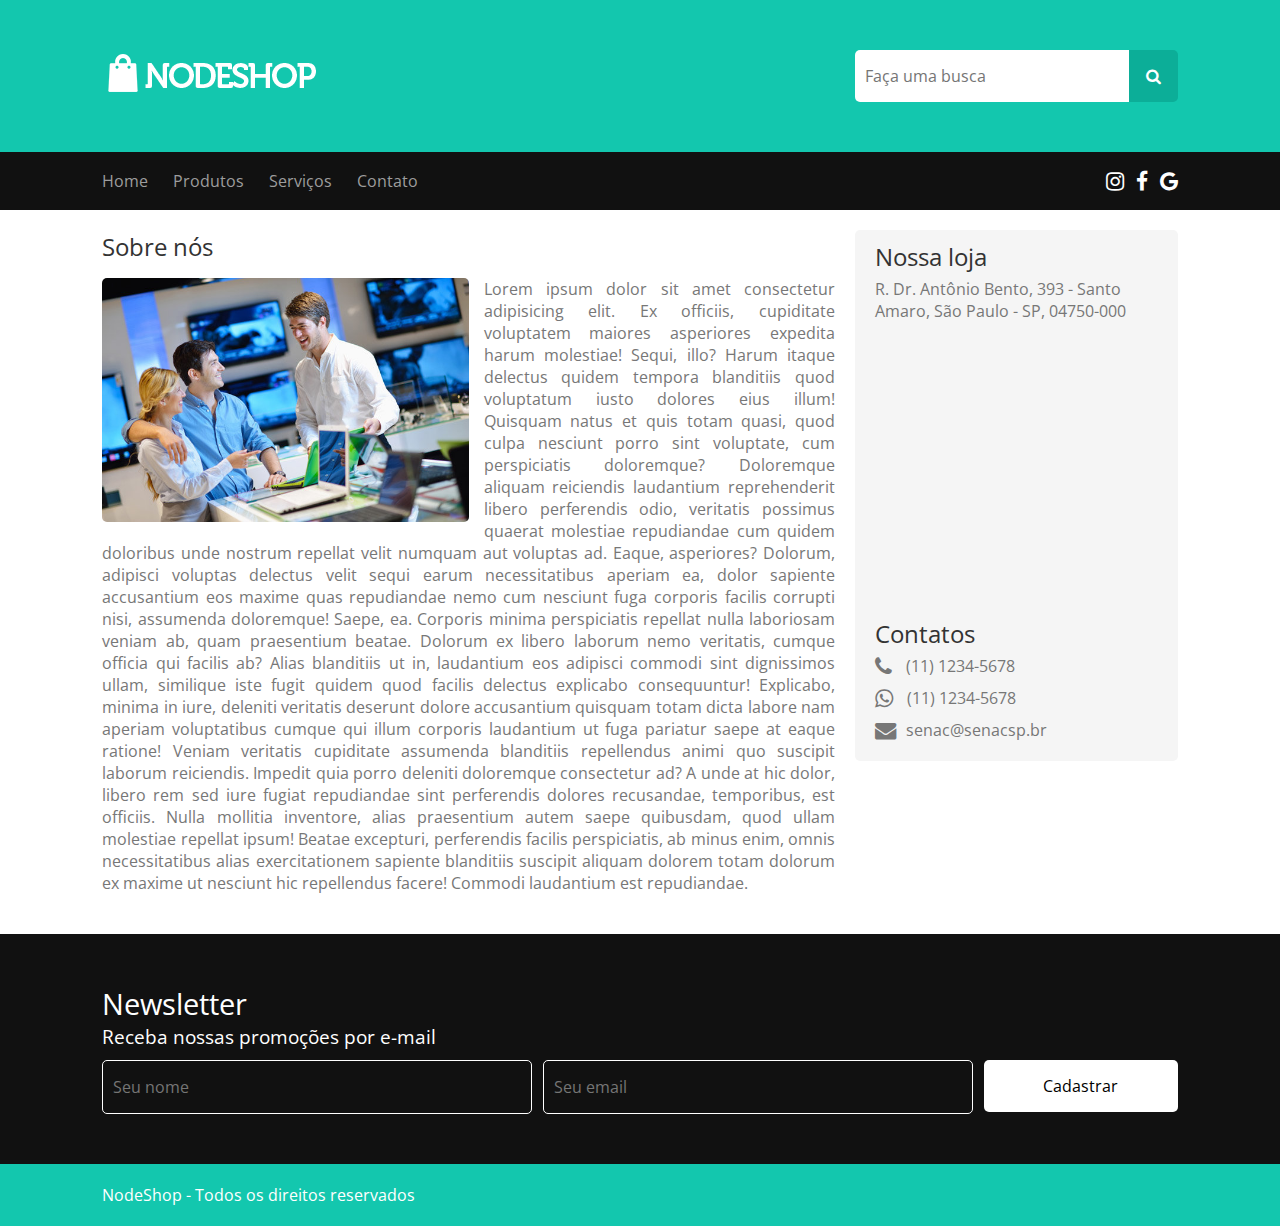
<file: index.html>
<!DOCTYPE html>
<html lang="en">

<head>
    <meta charset="UTF-8">
    <meta name="viewport" content="width=device-width, initial-scale=1.0">
    <link rel="stylesheet" href="css/style.css">
    <link rel="stylesheet" href="https://maxcdn.bootstrapcdn.com/font-awesome/4.5.0/css/font-awesome.min.css">

    <link href='https://fonts.googleapis.com/css?family=Open+Sans' rel='stylesheet' type='text/css'>

    <title>NodeShop - Loja de informática</title>
</head>

<body>
    <header class="cabecalho">
        <h1 class="logo">
            <a href="index.html" title="NodeShop - Loja de informática"> NodeShop - Loja de informática</a>
        </h1>

        <form method="post">
            <input type="text" placeholder="Faça uma busca">
            <button type="submit"><i class="fa fa-search"></i></button>
        </form>
    </header>
    <nav class="menu">
        <ul>
            <li class="li"><a href="index.html"> Home </a></li>
            <li class="li"><a href="produtos.html"> Produtos </a></li>
            <li class="li"><a href="servico.html">Serviços </a></li>
            <li class="li"><a href="contato.html"> Contato </a></li>
        </ul>
        <div class="social-icons">
            <a href="#" class="instagram"> <i class="fa fa-instagram fa-lg"></i></a>
            <a href="#" class="facebook"> <i class="fa fa-facebook fa-lg"></i></a>
            <a href="#" class="btn-google"> <i class="fa fa-google fa-lg"></i> </a>
        </div>
    </nav>
    <main class="principal">
        <article class="sobre">
            <h2> Sobre nós </h2>
            <img src="img/loja.jpg" alt="NodeShop">
            <p> Lorem ipsum dolor sit amet consectetur adipisicing elit. Ex officiis, cupiditate voluptatem maiores asperiores expedita harum molestiae! Sequi, illo? Harum itaque delectus quidem tempora blanditiis quod voluptatum iusto dolores eius illum! Quisquam natus et quis totam quasi, quod culpa nesciunt porro sint voluptate, cum perspiciatis doloremque? Doloremque aliquam reiciendis laudantium reprehenderit libero perferendis odio, veritatis possimus quaerat molestiae repudiandae cum quidem doloribus unde nostrum repellat velit numquam aut voluptas ad. Eaque, asperiores? Dolorum, adipisci voluptas delectus velit sequi earum necessitatibus aperiam ea, dolor sapiente accusantium eos maxime quas repudiandae nemo cum nesciunt fuga corporis facilis corrupti nisi, assumenda doloremque! Saepe, ea. Corporis minima perspiciatis repellat nulla laboriosam veniam ab, quam praesentium beatae. Dolorum ex libero laborum nemo veritatis, cumque officia qui facilis ab? Alias blanditiis ut in, laudantium eos adipisci commodi sint dignissimos ullam, similique iste fugit quidem quod facilis delectus explicabo consequuntur! Explicabo, minima in iure, deleniti veritatis deserunt dolore accusantium quisquam totam dicta labore nam aperiam voluptatibus cumque qui illum corporis laudantium ut fuga pariatur saepe at eaque ratione! Veniam veritatis cupiditate assumenda blanditiis repellendus animi quo suscipit laborum reiciendis. Impedit quia porro deleniti doloremque consectetur ad? A unde at hic dolor, libero rem sed iure fugiat repudiandae sint perferendis dolores recusandae, temporibus, est officiis. Nulla mollitia inventore, alias praesentium autem saepe quibusdam, quod ullam molestiae repellat ipsum! Beatae excepturi, perferendis facilis perspiciatis, ab minus enim, omnis necessitatibus alias exercitationem sapiente blanditiis suscipit aliquam dolorem totam dolorum ex maxime ut nesciunt hic repellendus facere! Commodi laudantium est repudiandae.
            </p>
        </article>
        <aside class="onde-estamos">
            <h2> Nossa loja </h2>
            <p>R. Dr. Antônio Bento, 393 - Santo Amaro, São Paulo - SP, 04750-000</p>
            <iframe
                src="https://www.google.com/maps/embed?pb=!1m18!1m12!1m3!1d3654.806506498682!2d-46.70641572473691!3d-23.647099564747542!2m3!1f0!2f0!3f0!3m2!1i1024!2i768!4f13.1!3m3!1m2!1s0x94ce50f8ac76dfdb%3A0xc160a87f059ec93d!2sSenac%20Largo%20Treze!5e0!3m2!1spt-BR!2sbr!4v1730830553436!5m2!1spt-BR!2sbr"></iframe>
            <h2> Contatos </h2>
            <ul>
                <li><i class="fa fa-phone fa-lg"></i> (11) 1234-5678</li>
                <li><i class="fa fa-whatsapp fa-lg"></i> (11) 1234-5678</li>
                <li><i class="fa fa-envelope fa-lg"></i>senac@senacsp.br</li>
            </ul>
        </aside>
    </main>
    <section class="newsletter">
        <h3> Newsletter </h3>
        <p>Receba nossas promoções por e-mail</p>
        <form method="post">
            <input type="text" placeholder="Seu nome">
            <input type="email" placeholder="Seu email">
            <button> Cadastrar </button>
        </form>
    </section>
    <footer class="rodape">
        <p> NodeShop - Todos os direitos reservados </p>
    </footer>
</body>

</html>
</file>
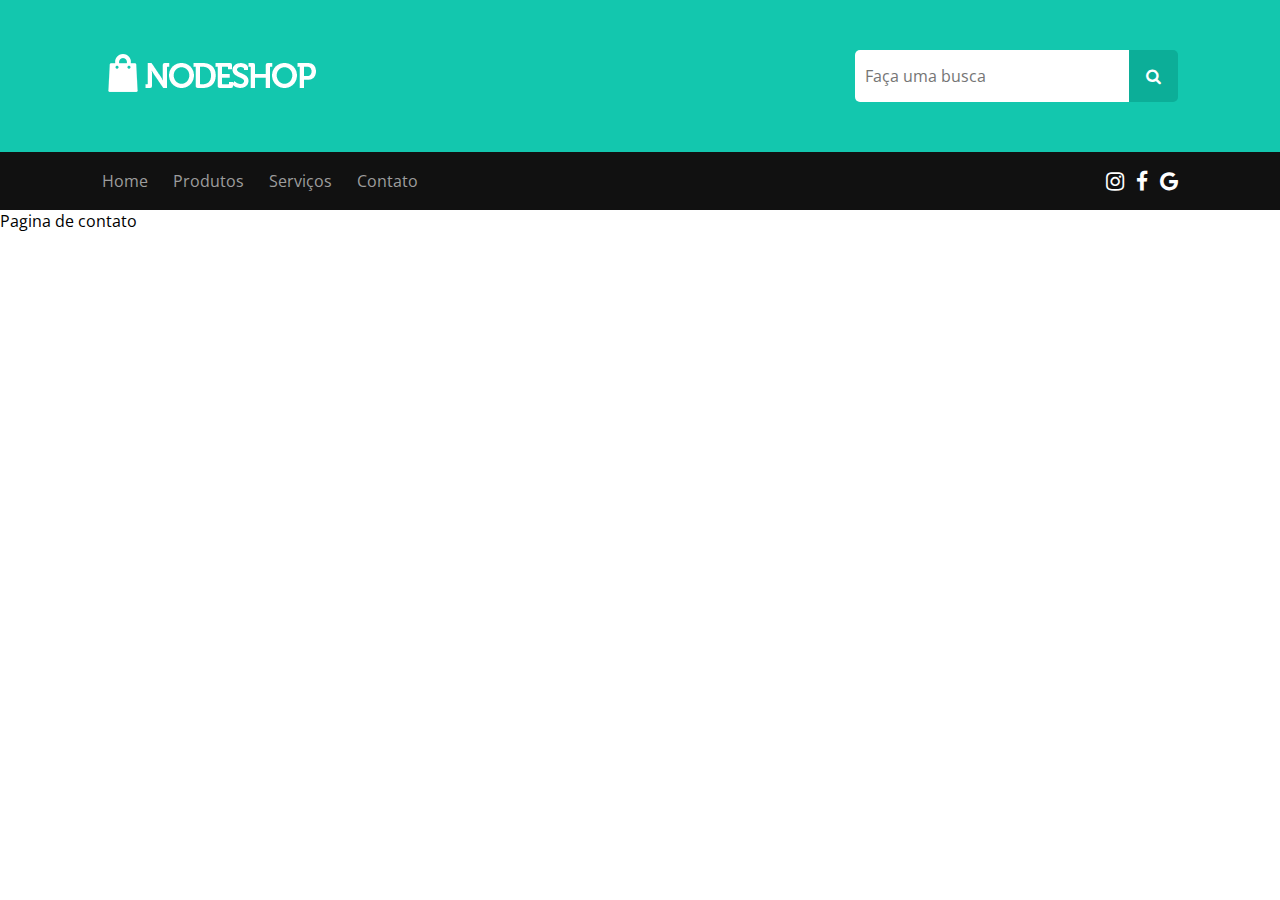
<file: contato.html>
<!DOCTYPE html>
<html lang="en">
<head>
    <meta charset="UTF-8">
    <meta name="viewport" content="width=device-width, initial-scale=1.0">
    <link rel="stylesheet" href="css/style.css">

    <link rel="stylesheet" href="https://maxcdn.bootstrapcdn.com/font-awesome/4.5.0/css/font-awesome.min.css">

    <link href='https://fonts.googleapis.com/css?family=Open+Sans' rel='stylesheet' type='text/css'>

    <title>NodeShop - Loja de Informática</title>
</head>
<body>
    <header class="cabecalho">
        <h1 class="logo">
            <a href="index.html" title="NodeShop - Loja de informática"> NodeShop - Loja de informática</a>
        </h1>

        <form method="post">
            <input type="text" placeholder="Faça uma busca">
            <button type="submit"><i class="fa fa-search"></i></button>
        </form>
    </header>
    <nav class="menu">
        <ul>
            <li class="li"><a href="index.html"> Home </a></li>
            <li class="li"><a href="produtos.html"> Produtos </a></li>
            <li class="li"><a href="servico.html">Serviços </a></li>
            <li class="li"><a href="contato.html"> Contato </a></li>
        </ul>
        <div class="social-icons">
            <a href="#" class="instagram"> <i class="fa fa-instagram fa-lg"></i></a>
            <a href="#" class="facebook"> <i class="fa fa-facebook fa-lg"></i></a>
            <a href="#" class="btn-google"> <i class="fa fa-google fa-lg"></i> </a>
        </div>
    </nav>

    <h1>Pagina de contato</h1>
</body>
</html>
</file>
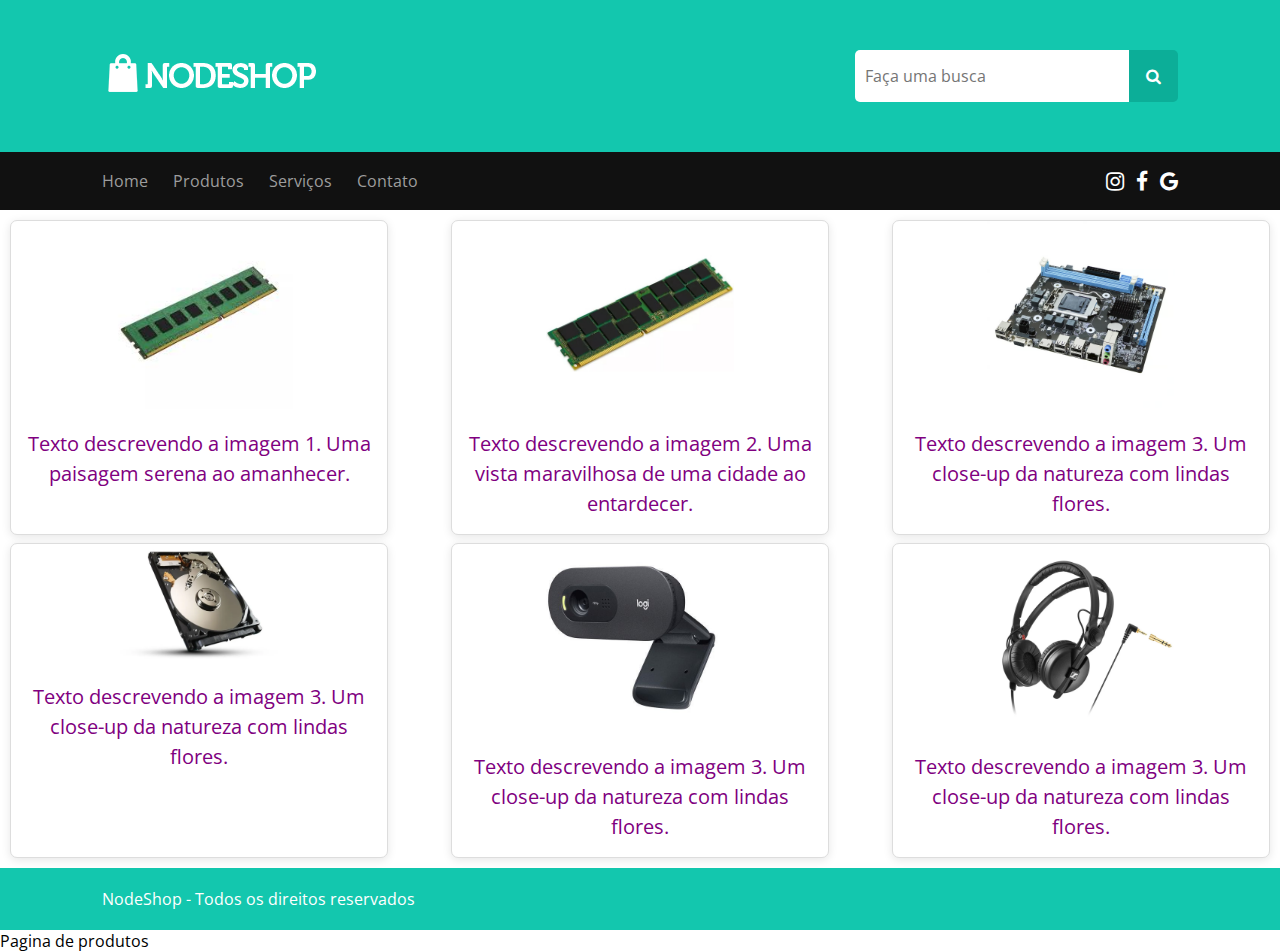
<file: produtos.html>
<!DOCTYPE html>
<html lang="en">
<head>
    <meta charset="UTF-8">
    <meta name="viewport" content="width=device-width, initial-scale=1.0">
    <link rel="stylesheet" href="css/style.css">

    <link rel="stylesheet" href="https://maxcdn.bootstrapcdn.com/font-awesome/4.5.0/css/font-awesome.min.css">

    <link href='https://fonts.googleapis.com/css?family=Open+Sans' rel='stylesheet' type='text/css'>

    <title>NodeShop - Loja de Informática</title>
</head>
<body>
    <header class="cabecalho">
        <h1 class="logo">
            <a href="index.html" title="NodeShop - Loja de informática"> NodeShop - Loja de informática</a>
        </h1>

        <form method="post">
            <input type="text" placeholder="Faça uma busca">
            <button type="submit"><i class="fa fa-search"></i></button>
        </form>
    </header>
    <nav class="menu">
        <ul>
            <li class="li"><a href="index.html"> Home </a></li>
            <li class="li"><a href="produtos.html"> Produtos </a></li>
            <li class="li"><a href="servico.html">Serviços </a></li>
            <li class="li"><a href="contato.html"> Contato </a></li>
        </ul>
        <div class="social-icons">
            <a href="#" class="instagram"> <i class="fa fa-instagram fa-lg"></i></a>
            <a href="#" class="facebook"> <i class="fa fa-facebook fa-lg"></i></a>
            <a href="#" class="btn-google"> <i class="fa fa-google fa-lg"></i> </a>
        </div>
    </nav>
    <div class="container">
        <div class="card">
            <img src="img/1.jfif" alt="Imagem 1" class="card-img">
            <p class="card-text">Texto descrevendo a imagem 1. Uma paisagem serena ao amanhecer.</p>
        </div>
        <div class="card">
            <img src="img/2.jpg" alt="Imagem 2" class="card-img">
            <p class="card-text">Texto descrevendo a imagem 2. Uma vista maravilhosa de uma cidade ao entardecer.</p>
        </div>
        <div class="card">
            <img src="img/5.avif" alt="Imagem 3" class="card-img">
            <p class="card-text">Texto descrevendo a imagem 3. Um close-up da natureza com lindas flores.</p>
        </div>
        <div class="card">
            <img src="img/7.webp" alt="Imagem 4" class="card-img">
            <p class="card-text">Texto descrevendo a imagem 3. Um close-up da natureza com lindas flores.</p>
        </div>
        <div class="card">
            <img src="img/3.jpg" alt="Imagem 5" class="card-img">
            <p class="card-text">Texto descrevendo a imagem 3. Um close-up da natureza com lindas flores.</p>
        </div>
        <div class="card">
            <img src="img/8.webp" alt="Imagem 6" class="card-img">
            <p class="card-text">Texto descrevendo a imagem 3. Um close-up da natureza com lindas flores.</p>
        </div>
    </div>
    <footer class="rodape">
        <p> NodeShop - Todos os direitos reservados </p>
    </footer>
</body>
</html>

    <h1> Pagina de produtos</h1>
</body>
</html>
</file>
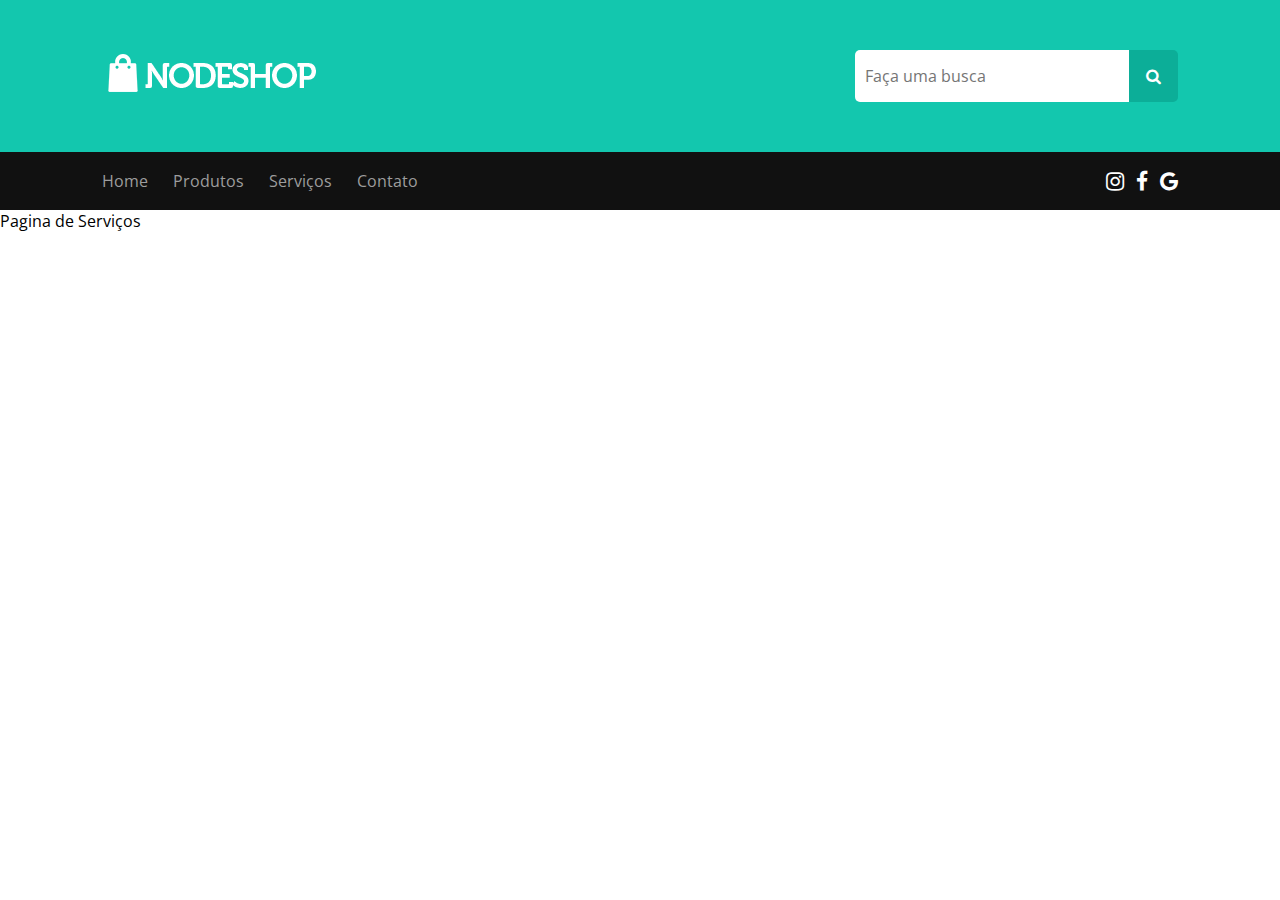
<file: servico.html>
<!DOCTYPE html>
<html lang="en">
<head>
    <meta charset="UTF-8">
    <meta name="viewport" content="width=device-width, initial-scale=1.0">
    <link rel="stylesheet" href="css/style.css">

    <link rel="stylesheet" href="https://maxcdn.bootstrapcdn.com/font-awesome/4.5.0/css/font-awesome.min.css">

    <link href='https://fonts.googleapis.com/css?family=Open+Sans' rel='stylesheet' type='text/css'>

    <title>NodeShop - Loja de Informática</title>
</head>
<body>
    <header class="cabecalho">
        <h1 class="logo">
            <a href="index.html" title="NodeShop - Loja de informática"> NodeShop - Loja de informática</a>
        </h1>

        <form method="post">
            <input type="text" placeholder="Faça uma busca">
            <button type="submit"><i class="fa fa-search"></i></button>
        </form>
    </header>
    <nav class="menu">
        <ul>
            <li class="li"><a href="index.html"> Home </a></li>
            <li class="li"><a href="produtos.html"> Produtos </a></li>
            <li class="li"><a href="servico.html">Serviços </a></li>
            <li class="li"><a href="contato.html"> Contato </a></li>
        </ul>
        <div class="social-icons">
            <a href="#" class="instagram"> <i class="fa fa-instagram fa-lg"></i></a>
            <a href="#" class="facebook"> <i class="fa fa-facebook fa-lg"></i></a>
            <a href="#" class="btn-google"> <i class="fa fa-google fa-lg"></i> </a>
        </div>
    </nav>

    <h1> Pagina de Serviços</h1>
</body>
</html>
</file>
<file: css/style.css>
/* RESET */
* {
	margin: 0;
	padding: 0;
	font-size: 100%;
	font-family: 'Open Sans', sans-serif;
	font-weight: normal;
	box-sizing: border-box;
	border: none;
	outline: none;
}

img {
	max-width: 100%;
}

ul {
	list-style: none;
}

a {
	text-decoration: none;
}

h2 {
	font-size: 1.5em;
	color: #333;
}

p {
	font-size: 1em;
	color: #777;
}

/* CABEÇALHO */
.cabecalho {
	width: 100%;
	float: left;
	padding: 50px 8%;
	background-color: #13c7ae;
}

.logo a {
	width: 221px;
	height: 48px;
	float: left;
	background: url(../img/logo.png) no-repeat;
	font-size: 0;
}

.cabecalho form {
	width: 30%;
	float: right;
}

.cabecalho input[type="text"] {
	width: 85%;
	float: left;
	padding: 15px 10px;
	border-radius: 5px 0 0 5px;
}

.cabecalho button {
	width: 15%;
	float: right;
	padding: 15px 10px;
	background-color: #0cae98;
	color: #fff;
	cursor: pointer;
	border-radius: 0 5px 5px 0;
}

/* MENU */
.menu {
	width: 100%;
	float: left;
	background-color: #111;
	padding: 18px 8%;
}

.menu li {
	float: left;
}

.menu li a {
	color: #9d9d9d;
	margin-right: 25px;
}

.menu li a:hover {
	color: #fff;
}

/* SOCIAL ICONS */
.social-icons {
	float: right;
}

.social-icons a {
	color: #fff;
	float: left;
	margin-left: 12px;
}

.facebook:hover {
	color: #3B5998;
}

.instagram:hover {
	color: #E1306C;
}

.btn-google:hover {
	color: #dd4b39;
}

/* PRINCIPAL */
.principal {
	width: 100%;
	float: left;
	padding: 20px 8%;
}

.sobre {
	width: 70%;
	float: left;
	padding: 0 20px 20px 0;
}

.sobre h2 {
	margin-bottom: 15px;
}

.sobre img {
	width: 50%;
	float: left;
	border-radius: 5px;
	margin: 0 15px 15px 0;
}

.sobre p {
	text-align: justify;
}

/* SIDEBAR */
.onde-estamos {
	width: 30%;
	float: right;
	padding: 10px 20px;
	background-color: #f5f5f5;
	border-radius: 5px;
}

.onde-estamos h2 {
	margin-bottom: 5px;
}

.onde-estamos iframe {
	width: 100%;
	height: 250px;
	margin: 20px 0;
}

.onde-estamos li {
	color: #777;
	margin-bottom: 10px;
}

.onde-estamos i {
	margin-right: 10px;
}

/* NEWSLETTER */
.newsletter {
	width: 100%;
	float: left;
	background-color: #111;
	padding: 50px 8%;
}

.newsletter h3 {
	font-size: 1.8em;
	color: #fff;
}

.newsletter p {
	font-size: 1.2em;
	color: #fff;
}

.newsletter form {
	width: 100%;
	float: left;
	margin-top: 10px;
}

.newsletter form input {
	width: 40%;
	margin-right: 1%;
	padding: 15px 10px;
	border: 1px solid #fff;
	border-radius: 5px;
	color: #fff;
	background-color: initial;
	float: left;
}

.newsletter button {
	width: 18%;
	background-color: #fff;
	padding: 15px 10px;
	border-radius: 5px;
	float: right;
	cursor: pointer;
}

/* RODAPÉ */
.rodape {
	width: 100%;
	float: left;
	background-color: #13c7ae;
	padding: 20px 8%;
}

.rodape p {
	color: #fff;
}
/* Container dos Cards */
.container {
	display: flex;
	justify-content: space-between;
	/* Espaço entre os cards */
	gap: 8px;
	/* Espaçamento entre os cards */
	padding: 10px;
	flex-wrap: wrap;
	/* Permite que os cards quebrem a linha em telas menores */
}
/* Estilo para cada Card */
.card {
	width: 30%;
	/* Cada card vai ocupar 30% da largura do container */
	border: 1px solid #ddd;
	/* Borda leve para os cards */
	border-radius: 7px;
	/* Bordas arredondadas */
	box-shadow: 0 2px 10px rgba(0, 0, 0, 0.1);
	/* Sombra para dar profundidade */
	overflow: hidden;
	/* Impede que os elementos saiam do card */
	background-color: #fff;
	text-align: center;
	/* Alinha o texto no centro */
}
/* Estilo para a imagem do card */
.card-img {
	width: 50%;
	/* A imagem ocupa toda a largura do card */
	height: auto;
	/* A altura se ajusta automaticamente para manter a proporção */
}
/* Estilo para o texto abaixo da imagem */
.card-text {
	padding: 15px;
	font-size: 20px;
	color: purple;
	line-height: 1.5;
}
/* Responsividade: Quando a tela for menor, os cards ficam empilhados */
@media (max-width: 768px) {
	.card {
		width: 100%;
		/* Cada card ocupa 100% da largura em telas pequenas */
	}
}
</file>
